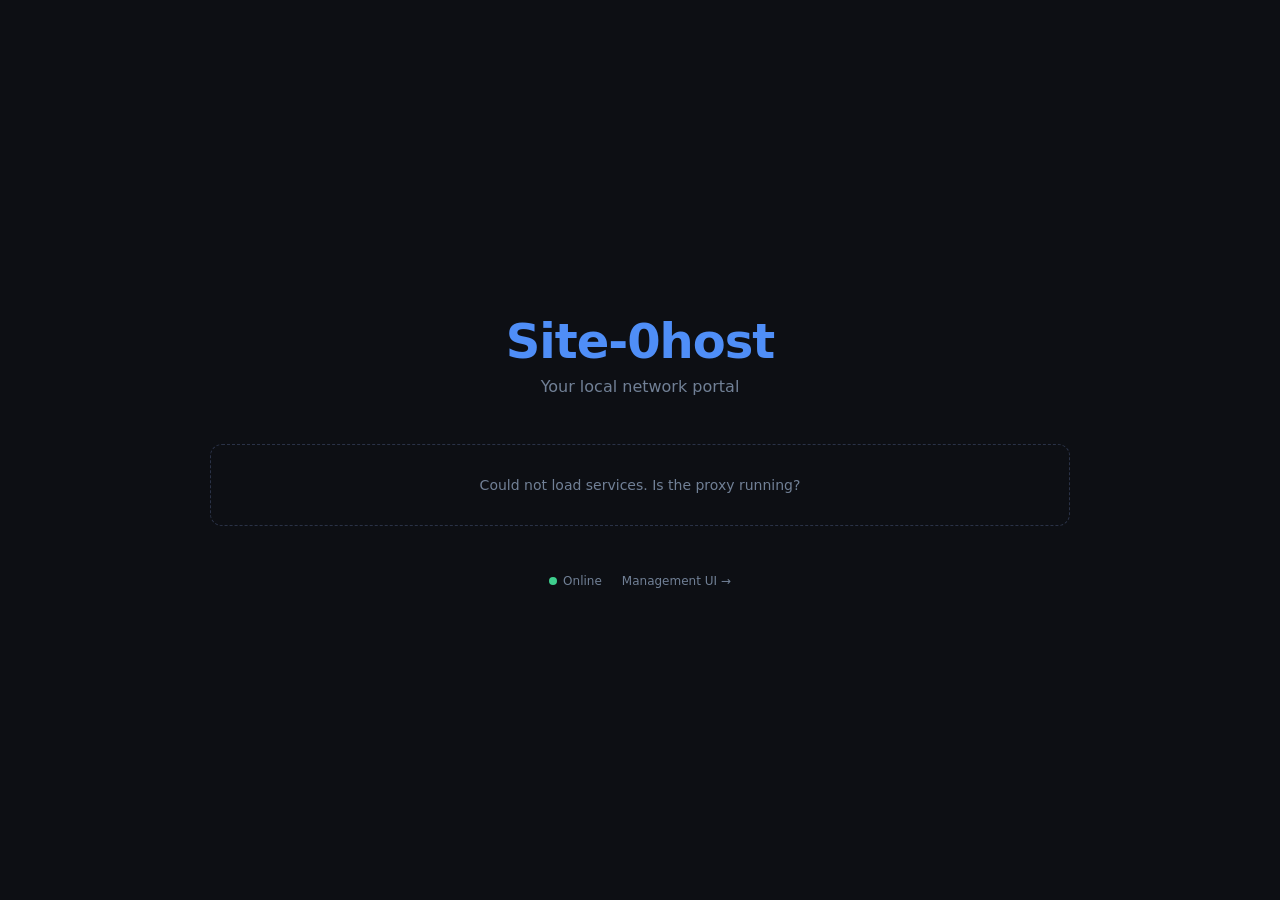
<file: web/index.html>
<!DOCTYPE html>
<html lang="en">
<head>
  <meta charset="UTF-8" />
  <meta name="viewport" content="width=device-width, initial-scale=1.0" />
  <title id="page-title">Home</title>
  <style>
    *, *::before, *::after { box-sizing: border-box; margin: 0; padding: 0; }

    :root {
      --bg:      #0d0f14;
      --surface: #161b24;
      --border:  #2a3247;
      --accent:  #4f8ef7;
      --green:   #3ecf8e;
      --text:    #e2e8f0;
      --dim:     #718096;
    }

    body {
      background: var(--bg);
      color: var(--text);
      font-family: system-ui, sans-serif;
      min-height: 100vh;
      display: flex;
      flex-direction: column;
      align-items: center;
      justify-content: center;
      padding: 24px;
    }

    .hero {
      text-align: center;
      margin-bottom: 48px;
    }

    .hero h1 {
      font-size: 48px;
      font-weight: 800;
      letter-spacing: -1px;
      margin-bottom: 8px;
    }

    .hero h1 span { color: var(--accent); }

    .hero p {
      color: var(--dim);
      font-size: 16px;
    }

    .services {
      display: grid;
      grid-template-columns: repeat(auto-fill, minmax(200px, 1fr));
      gap: 16px;
      width: 100%;
      max-width: 860px;
      margin-bottom: 48px;
    }

    .service-card {
      background: var(--surface);
      border: 1px solid var(--border);
      border-radius: 12px;
      padding: 24px 20px;
      text-decoration: none;
      color: var(--text);
      transition: border-color .15s, transform .15s;
      display: flex;
      flex-direction: column;
      gap: 8px;
    }

    .service-card:hover {
      border-color: var(--accent);
      transform: translateY(-2px);
    }

    .service-icon { font-size: 28px; }
    .service-name { font-weight: 700; font-size: 15px; }
    .service-url  { font-size: 11px; color: var(--dim); font-family: monospace; }

    .empty-state {
      text-align: center;
      color: var(--dim);
      font-size: 14px;
      padding: 32px;
      border: 1px dashed var(--border);
      border-radius: 12px;
      width: 100%;
      max-width: 860px;
      margin-bottom: 48px;
    }

    .empty-state a {
      color: var(--accent);
      text-decoration: none;
    }

    footer {
      color: var(--dim);
      font-size: 12px;
      display: flex;
      gap: 20px;
      align-items: center;
    }

    footer a {
      color: var(--dim);
      text-decoration: none;
    }

    footer a:hover { color: var(--text); }

    .dot {
      display: inline-block;
      width: 8px; height: 8px;
      background: var(--green);
      border-radius: 50%;
      margin-right: 6px;
    }
  </style>
</head>
<body>

  <div class="hero">
    <h1><span id="device-name">Home</span></h1>
    <p id="device-label">Your local network portal</p>
  </div>

  <div id="services-container" class="empty-state">
    Loading services…
  </div>

  <footer>
    <span><span class="dot"></span>Online</span>
    <a href="http://localhost:8080" id="mgmt-link">Management UI →</a>
  </footer>

  <script>
    async function load() {
      try {
        // Fetch device info — figure out who we are from the hostname
        const hostname = window.location.hostname; // e.g. "oden.local"
        const deviceName = hostname.replace('.local', '');

        document.getElementById('device-name').textContent =
          deviceName.charAt(0).toUpperCase() + deviceName.slice(1);
        document.getElementById('page-title').textContent =
          deviceName.charAt(0).toUpperCase() + deviceName.slice(1);

        // Fetch routes from the management API
        const res = await fetch(`http://${hostname}:8080/api/routes`);
        const routes = await res.json();

        // Filter: show routes that belong to this device, skip management routes
        const services = routes.filter(r =>
          r.enabled &&
          r.hostname !== hostname &&
          !r.hostname.startsWith('www.') &&
          r.label &&
          !r.label.toLowerCase().includes('management')
        );

        const container = document.getElementById('services-container');

        if (services.length === 0) {
          container.innerHTML = `
            No services configured yet.
            <a href="http://${hostname}:8080">Add some in the management UI →</a>
          `;
          return;
        }

        container.className = 'services';
        container.innerHTML = services.map(r => `
          <a class="service-card" href="http://${r.hostname}">
            <div class="service-icon">⚡</div>
            <div class="service-name">${r.label || r.hostname}</div>
            <div class="service-url">${r.hostname}</div>
          </a>
        `).join('');

      } catch (e) {
        document.getElementById('services-container').innerHTML =
          'Could not load services. Is the proxy running?';
      }
    }

    load();
  </script>

</body>
</html>
</file>
